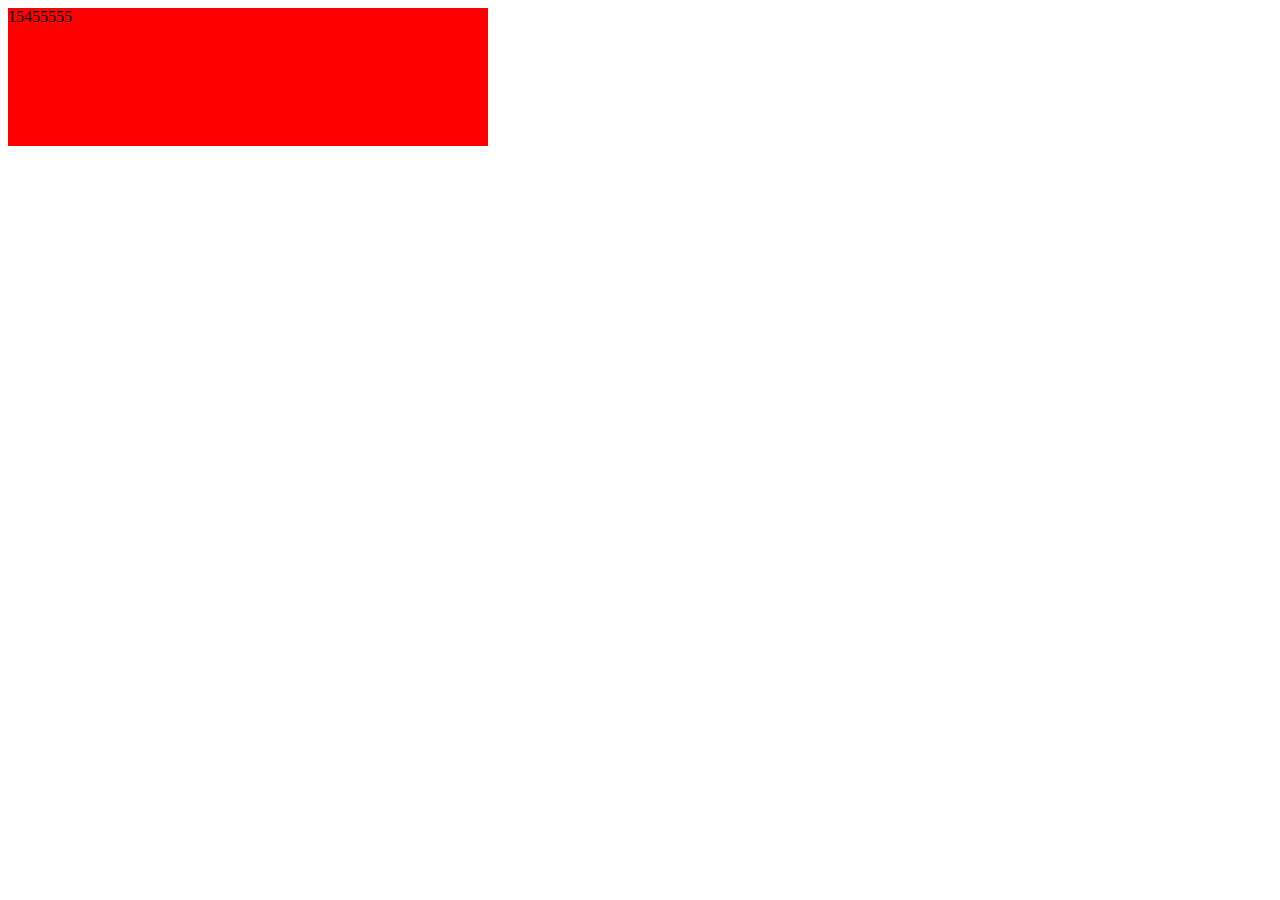
<file: test.html>
<!DOCTYPE html>
<html>
	<head>
		<meta charset="UTF-8">
		<title></title>
		<style type="text/css">
			div { 
			background:url(assets/img/bottom-l.png) no-repeat fixed; 
			background-position-y:bottom; 
			} 
		</style>
	</head>
	<body>
		<div id="" style="width:480px;height: 138px;background-color: red;">
			15455555
		</div>
	</body>
</html>
</file>
